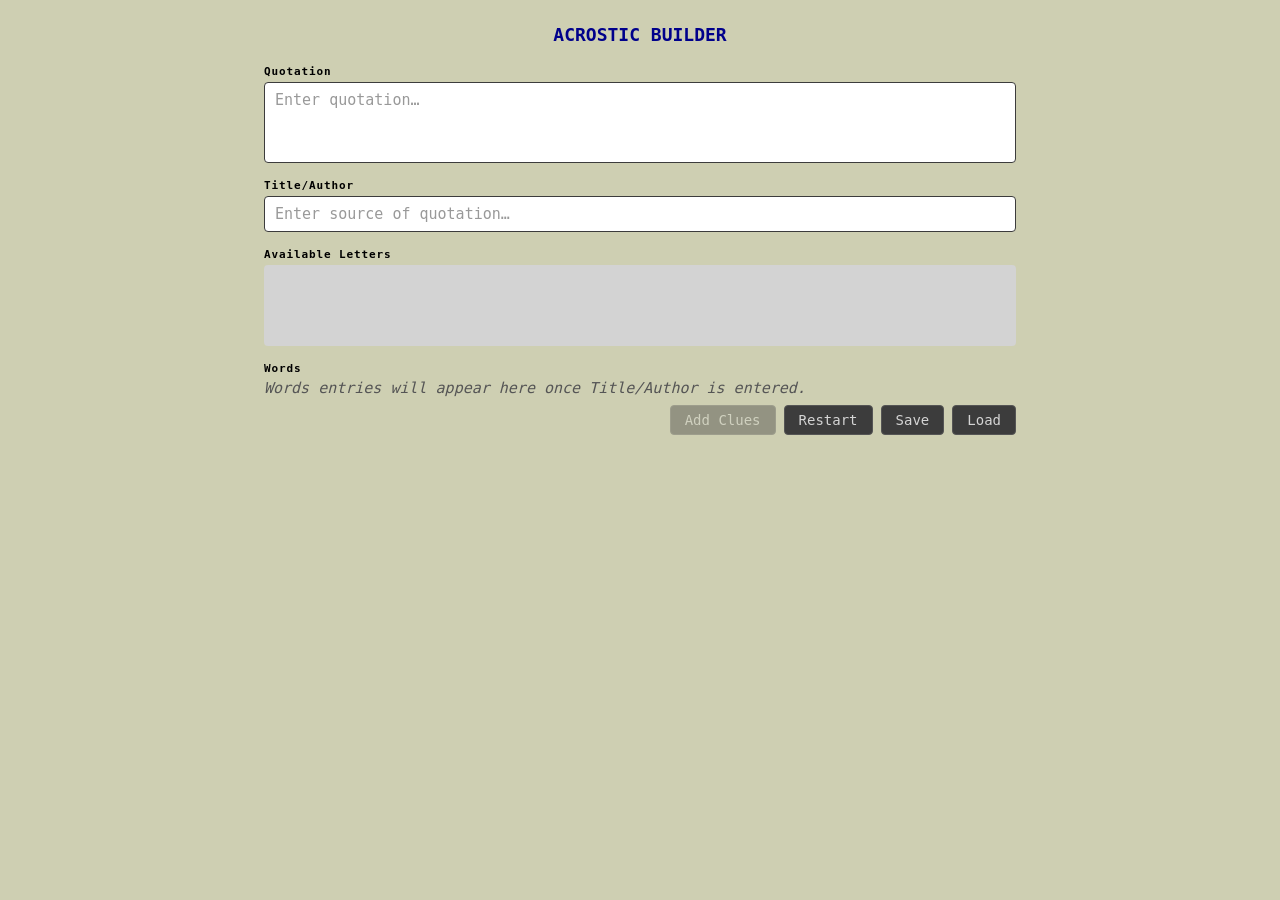
<file: acrostics.html>
<!DOCTYPE html>
<html lang="en">
<head>
<meta charset="UTF-8">
<link rel="stylesheet" href="acrostics.css">
<title>Acrostic Builder</title>
</head>
<body>

<h1>Acrostic Builder</h1>

<div class="panel">

  <div class="subview">
    <label>Quotation</label>
    <div id="quotation" contenteditable="true" class="editable" placeholder="Enter quotation…"></div>
  </div>

  <div class="subview">
    <label>Title/Author</label>
    <div id="source" contenteditable="true" class="editable" placeholder="Enter source of quotation…"></div>
  </div>

  <div class="subview" id="letters-subview">
    <label>Available Letters</label>
    <div id="letters"></div>
  </div>

  <div class="subview" style="position: relative">
    <label id="words-label">Words</label>
    <div id="words-container">
      <span id="words-placeholder">Words entries will appear here once Title/Author is entered.</span>
    </div>
    <div id="thinking-overlay" style="display:none">Pondering clue suggestions…</div>
  </div>

</div>

<div class="buttons">
  <button id="clue-btn" disabled>Add Clues</button>
  <button id="restart-btn">Restart</button>
  <button id="save-btn">Save</button>
  <button id="load-btn">Load</button>
  <button id="quit-btn">Quit</button>
  <input type="file" id="file-input" style="display:none">
</div>

<script src="utils.js"></script>
<script src="acrostics.js"></script>

</body>
</html>
</file>
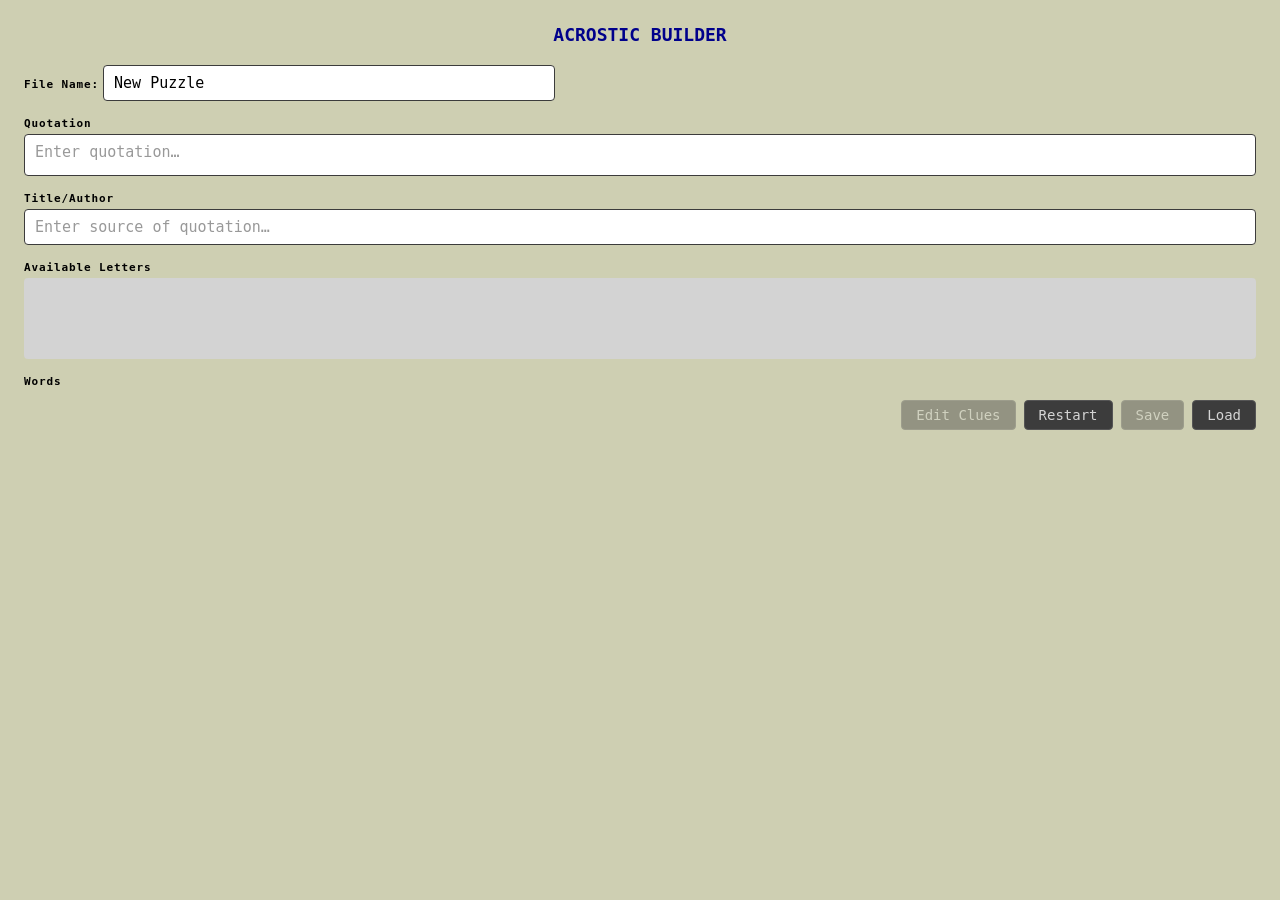
<file: builder.html>
<!DOCTYPE html>
<html lang="en">
<head>
<meta charset="UTF-8">
<link rel="stylesheet" href="gists.css">
<link rel="stylesheet" href="utils.css">
<link rel="stylesheet" href="builder.css">
<title>Acrostic Builder</title>
</head>
<body>

<label id="username-display" style="display:none"></label>
<h1>Acrostic Builder</h1>

<div class="panel">

  <div class="subview" style="Flex-direction: row; align-items: baseline">
    <label>File Name:</label>
    <div id="puzzle-name" contenteditable="true" class="editable"></div>
  </div>

  <div class="subview">
    <label>Quotation<span id="quote-count"></span></label>
    <div id="quotation" contenteditable="true" class="editable" placeholder="Enter quotation…"></div>
  </div>

  <div class="subview">
    <label>Title/Author<span id="source-count"></span></label>
    <div id="source" contenteditable="true" class="editable" placeholder="Enter source of quotation…"></div>
  </div>

  <div class="subview" id="letters-subview">
    <label>Available Letters<span id="letters-count"></span></label>
    <div id="letters"></div>
  </div>

  <div class="subview" style="position: relative">
  <div style="display:flex; justify-content:space-between; align-items:baseline">
    <label id="words-label"></label>
    <label id="avg-length"></label>
  </div>
    <div id="words-container" placeholder="Words entries will appear here once Title/Author is entered"></div>
    <div id="thinking-overlay" style="display:none"></div>
  </div>

</div>

<div class="buttons">
  <button id="clue-btn" title="Switch to writing clues for the answers (enabled when puzzle is complete)" disabled></button>
  <button id="restart-btn" title="Start a new puzzle">Restart</button>
  <button id="save-btn" title="Save this puzzle to a file" disabled>Save</button>
  <button id="load-btn" title="Load a previously saved puzzle from a file">Load</button>
  <button id="quit-btn">Quit</button>
</div>

<script src="gists.js"></script>
<script src="utils.js"></script>
<script src="builder.js"></script>

</body>
</html>
</file>
<file: acrostics.css>
* { box-sizing: border-box; margin: 0; padding: 0; }

:root {
    --illegal-color: red;
    --text-color: black;
    --text-background: white;
    --text-focus-border: #007acc;
    --border-color: #3c3c3c;
    --button-color: #3c3c3c;
    --button-text-color: #d4d4d4;
    --button-border-color: #555;
}

body {
    font-family: monospace;
    font-size: 15px;
    background: #cecfb2;
    color: black;
    padding: 24px;
    max-width: 800px;
    margin: 0 auto;
}

body.clue-mode #letters-subview { display: none; }

body.clue-mode #quotation, body.clue-mode #source {
    background: lightgray;
    border-color: transparent;
    cursor: default;
}


h1 {
    text-align: center;
    text-transform: uppercase;
    font-size: 18px;
    color: darkblue;
    margin-bottom: 20px;
}

.editable {
    background: var(--text-background);
    border: 1px solid var(--border-color);
    border-radius: 4px;
    font: inherit;
    color: var(--text-color);
    padding: 8px 10px;
    resize: none;
    outline: none;
    width: 100%;
}

.editable:focus {
    border-color: var(--text-focus-border);
}

.panel {
    display: flex;
    flex-direction: column;
    gap: 16px;
}

.subview {
    display: flex;
    flex-direction: column;
    gap: 4px;
}

label {
    font-size: 11px;
    font-weight: bold;
    letter-spacing: 0.08em;
}

#quotation {
    min-height: 5.4em;
    white-space: pre-wrap;
}



.static-text {
    background: var(--text-background);
    border: 1px solid var(--border-color);
    border-radius: 4px;
    padding: 8px 10px;
    color: var(--text-color);
    width: 100%;
    min-height: 2em;
}


[contenteditable][placeholder]:empty::before {
    content: attr(placeholder);
    color: #999;
    pointer-events: none;
}

/* Letters: read-only display, same visual size as Quotation */
#letters {
    background: lightgray;
    border-radius: 4px;
    padding: 8px 10px;
    min-height: 5.4em;   /* ~3-5 lines */
    white-space: pre-wrap;
    word-break: break-all;
    line-height: 1.5;
}

/* Words column */
#words-container {
    display: flex;
    flex-direction: column;
    gap: 6px;
}

.word-part { display: flex; }
#words-container .clue-part {display: none; }
#words-container.clue-mode .word-part {display: none; }
#words-container.clue-mode .clue-part {display: flex; }

.word-row {
    display: flex;
    align-items: center;
    /* border: 1px solid lightgray; */
    padding: 2px 0;
    border-radius: 4px;
}

.illegal {
    color: var(--illegal-color);
    font-weight: bold;
}


.word-letter {
    align-self: stretch;
    display: flex;
    align-items: center;
    background: var(--text-background);
    font-size: 17px;
    flex-shrink: 0;
}

.word-letter.illegal {
    color: var(--illegal-color);
}

.word-input {
    border: none;
    padding: 4px 0;
}

.word-input[placeholder]:empty::before {
    padding-left: 6px;
}

#words-placeholder {
    color: #555;
    font-style: italic;
}

.clue-part {
    display: flex;
    align-items: baseline;
    flex: 1;
}

.clue-row {
    display: flex;
    align-items: center;
    gap: 6px;
    padding: 2px 0;
}

.clue-label {
    font-size: 17px;
    white-space: nowrap;
    flex-shrink: 0;
}

.clue-input {
    padding: 4px 0 4px 6px;
    flex: 1;
}

.buttons {
    display: flex;
    justify-content: flex-end;
    gap: 8px;
    margin-top: 8px;
}

button {
    background: var(--button-color);
    border: 1px solid var(--button-border-color);
    border-radius: 4px;
    color: var(--button-text-color);
    font-family: monospace;
    font-size: 14px;
    padding: 6px 14px;
    cursor: pointer;
}

button:hover {
    background: #4c4c4c;
    border-color: #777;
}


button:disabled {
    opacity: 0.4;
    cursor: default;
}

button:disabled:hover {
    background: var(--button-color);
    border-color: var(--button-border-color);
}

#thinking-overlay {
    position: absolute;
    top: 50%;
    left: 50%;
    transform: translate(-50%, -50%);
    background: #3c3c3c;
    color: #d4d4d4;
    font-family: monospace;
    font-size: 16px;
    padding: 40px 48px;
    border-radius: 6px;
    border: 1px solid #777;
    z-index: 1000;
}
</file>
<file: gists.css>
.dialog-overlay {
    position: fixed;
    inset: 0;
    background: rgba(0, 0, 0, 0.5);
    z-index: 1000;
    display: flex;
    align-items: center;
    justify-content: center;
}

.load-dialog {
    background: white;
    color: black;
    font-family: monospace;
    font-size: 15px;
    border: 1px solid #3c3c3c;
    border-radius: 6px;
    padding: 24px;
    min-width: 300px;
    max-width: 500px;
    display: flex;
    flex-direction: column;
    gap: 12px;
}

.dialog-title {
    font-weight: bold;
    font-size: 16px;
    letter-spacing: 0.08em;
}

.puzzle-list {
    border: 1px solid #3c3c3c;
    border-radius: 4px;
    padding: 4px;
    background: white;
    display: flex;
    flex-direction: column;
    gap: 4px;
    max-height: 300px;
    overflow-y: auto;
}

.puzzle-item {
    padding: 6px 10px;
    cursor: pointer;
    border-radius: 4px;
    border: 1px solid transparent;
}

.puzzle-item:hover {
    background: #e8e9d0;
    border: 1px solid #3c3c3c;
}
</file>
<file: utils.css>
#thinking-overlay {
    position: absolute;
    top: 50%;
    left: 50%;
    transform: translate(-50%, -50%);
    background: #3c3c3c;
    color: #d4d4d4;
    font-family: monospace;
    font-size: 16px;
    padding: 40px 48px;
    border-radius: 6px;
    border: 1px solid #777;
    z-index: 1000;
}
</file>
<file: builder.css>
* { box-sizing: border-box; margin: 0; padding: 0; }

:root {
    --illegal-color: red;
    --text-color: black;
    --text-background: white;
    --text-focus-border: #007acc;
    --border-color: #3c3c3c;
    --button-color: #3c3c3c;
    --button-text-color: #d4d4d4;
    --button-border-color: #555;
}

body {
    font-family: monospace;
    font-size: 15px;
    background: #cecfb2;
    color: black;
    padding: 24px;
/*    max-width: 800px; */
    margin: 0 auto;
    position: relative;
}

body.clue-mode #letters-subview { display: none; }

body.clue-mode #quotation, body.clue-mode #source {
    background: lightgray;
    border-color: transparent;
    cursor: default;
}


h1 {
    text-align: center;
    text-transform: uppercase;
    font-size: 18px;
    color: darkblue;
    margin-bottom: 20px;
}

#username-display {
    position: absolute;
    top: 24px;
    right: 24px;
}


.editable {
    background: var(--text-background);
    border: 1px solid var(--border-color);
    border-radius: 4px;
    font: inherit;
    color: var(--text-color);
    padding: 8px 10px;
    resize: none;
    outline: none;
    width: 100%;
    white-space: pre-wrap;
}

.editable:focus {
    border-color: var(--text-focus-border);
}

.illegal {
    color: var(--illegal-color);
    font-weight: bold;
}


.panel {
    display: flex;
    flex-direction: column;
    gap: 16px;
}

.subview {
    display: flex;
    flex-direction: column;
    gap: 4px;
}

label {
    font-size: 11px;
    font-weight: bold;
    letter-spacing: 0.08em;
}

#puzzle-name {
    width: 50ch;
}


#quotation {
    min-height: 2.8em;
}



.static-text {
    background: var(--text-background);
    border: 1px solid var(--border-color);
    border-radius: 4px;
    padding: 8px 10px;
    color: var(--text-color);
    width: 100%;
    min-height: 2em;
}


[contenteditable][placeholder]:empty::before {
    content: attr(placeholder);
    color: #999;
    pointer-events: none;
}

/* Letters: read-only display, same visual size as Quotation */
#letters {
    background: lightgray;
    border-radius: 4px;
    padding: 8px 10px;
    min-height: 5.4em;   /* ~3-5 lines */
    white-space: pre-wrap;
    word-break: break-all;
    line-height: 1.5;
}

/******************* words ***************************************************************/

#words-label::after { content: 'Words'; }
body.clue-mode #words-label::after { content: 'Clues'; }

#words-container {
    display: flex;
    flex-direction: row;
    gap: 12px;
    align-items: flex-start;
}

.words-column {
    display: flex;
    flex-direction: column;
    gap: 6px;
    flex: 1;
}

#words-container:empty::before {
    content: attr(placeholder);
    color: #555;
    font-style: italic;
}

.word-row {
    display: flex;
    align-items: center;
    padding: 2px 0;
    border-radius: 4px;
}

.word-part {
    display: flex;
    flex: 1;
}

body.clue-mode .word-part {display: none; }

.word-letter {
    align-self: stretch;
    display: flex;
    align-items: center;
    background: var(--text-background);
    font-size: 17px;
    flex-shrink: 0;
}

.word-letter.illegal {
    color: var(--illegal-color);
}

.word-input {
    border: none;
    padding: 4px 0;
    flex: 1;
}

.word-input[placeholder]:empty::before {
    padding-left: 6px;
}

.clue-part {
    display: none;
    /* align-items: baseline; */
    flex-direction: column;
    flex: 1;
}

body.clue-mode .clue-part {display: flex; }


.clue-label {
    font-size: 17px;
    white-space: nowrap;
    flex-shrink: 0;
}

.clue-input {
    padding: 4px 0 4px 6px;
    flex: 1;
}

/*****************************************************************************************************/

.buttons {
    display: flex;
    justify-content: flex-end;
    gap: 8px;
    margin-top: 8px;
}

button {
    background: var(--button-color);
    border: 1px solid var(--button-border-color);
    border-radius: 4px;
    color: var(--button-text-color);
    font-family: monospace;
    font-size: 14px;
    padding: 6px 14px;
    cursor: pointer;
}

button:not(:disabled):hover {
    box-shadow: inset 0 0 0 3px var(--text-focus-border);
    background: #d4d4d4;
    color: black;
}


button:disabled {
    opacity: 0.4;
    cursor: default;
}
</file>
